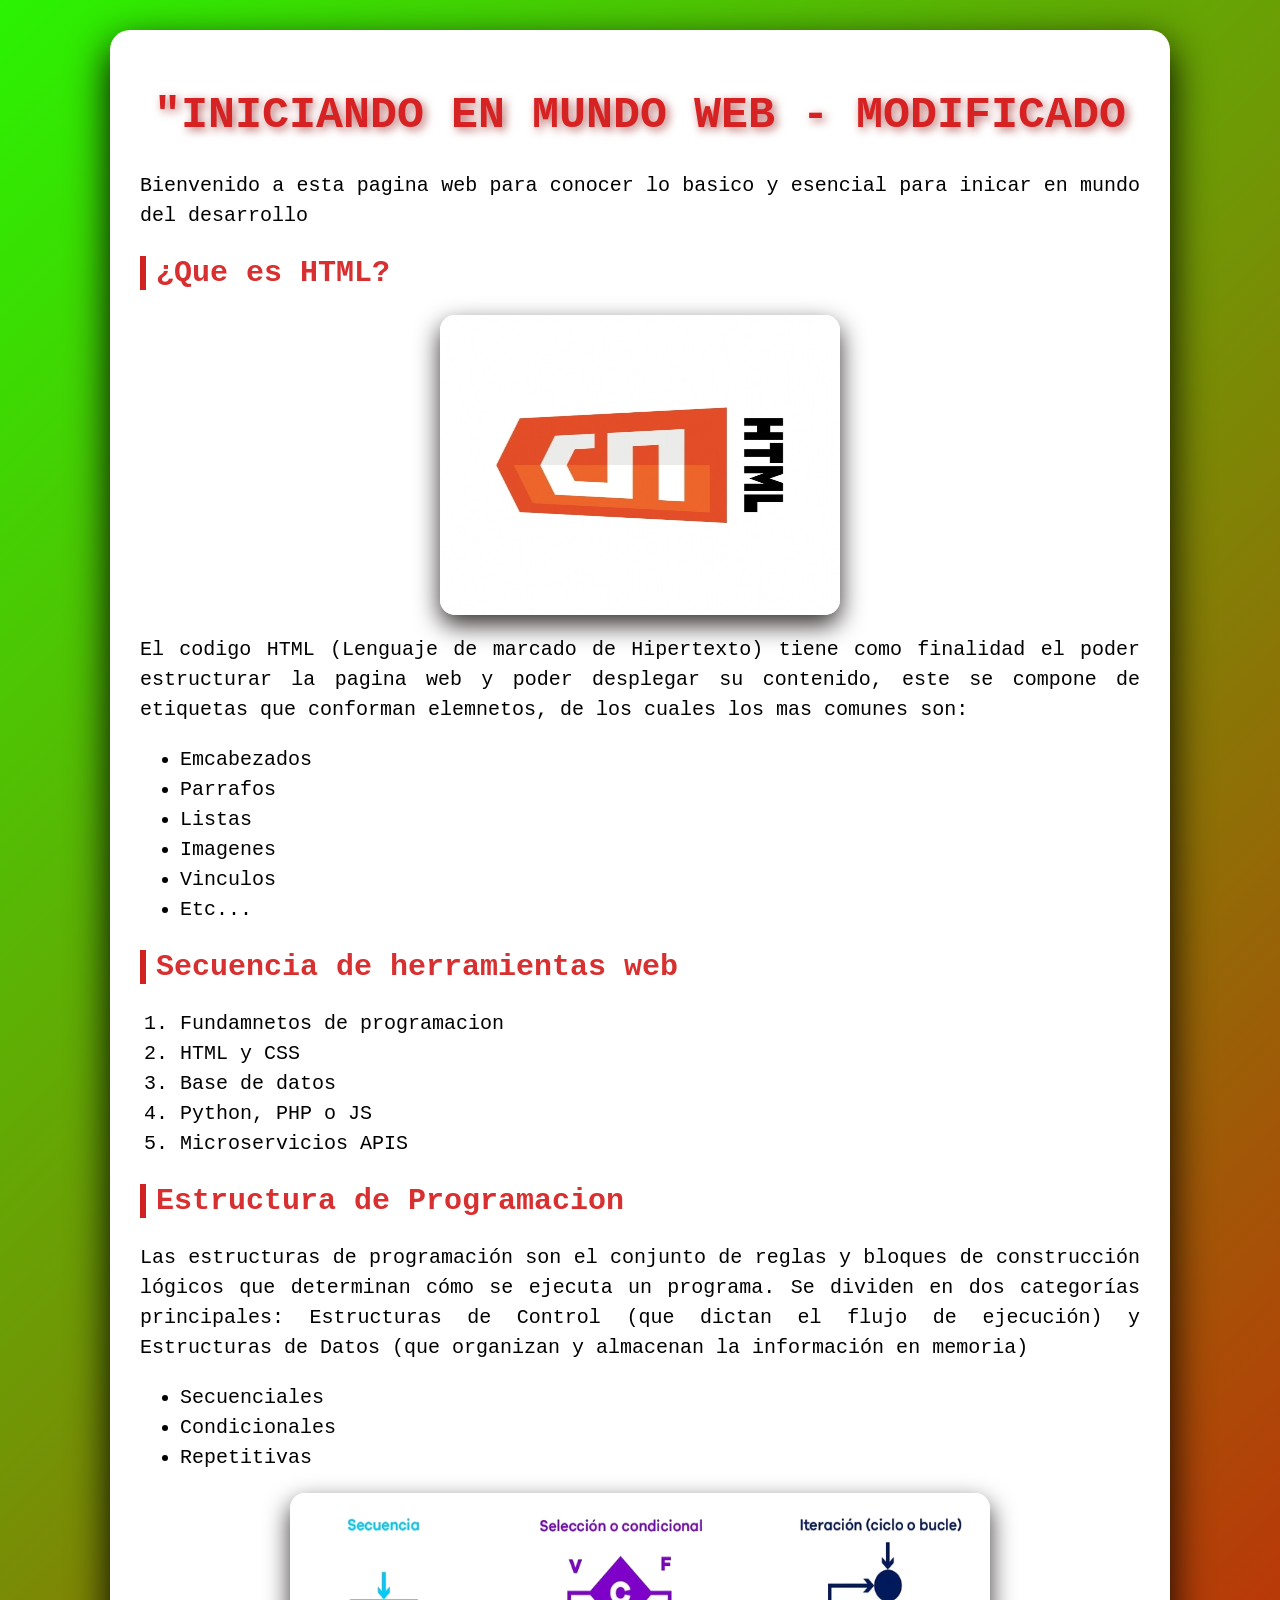
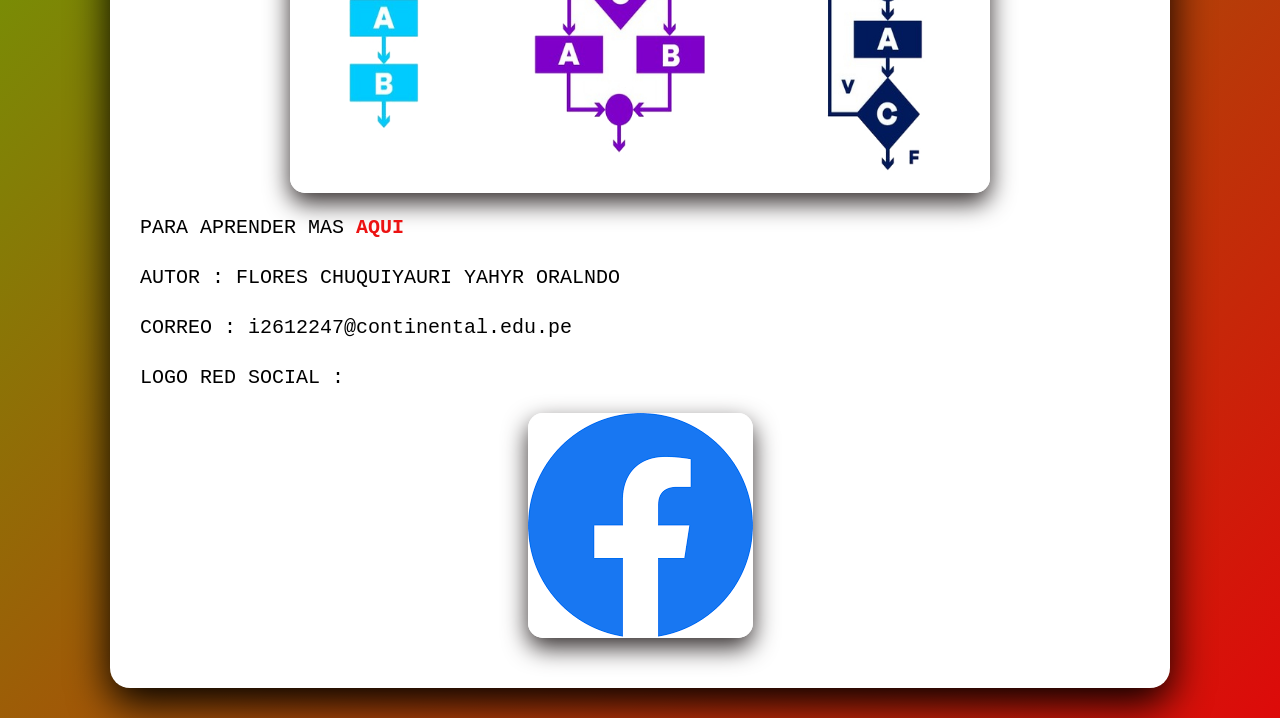
<file: index.html>
<!DOCTYPE html>
<httml>
    <head>
        <meta charset="utf-8">
        <link href="miestilo.css" rel="stylesheet">
        <title>HTML BASICO</title>
    </head>
    <body>
        <h1>"INICIANDO EN MUNDO WEB - MODIFICADO</h1>
        <P>Bienvenido a esta pagina web para conocer lo basico y esencial para inicar en mundo del desarrollo </P>
        <h2>¿Que es HTML?</h2>
        <img src="logo.jpg" width="400" height="300">
        <P>El codigo HTML (Lenguaje de marcado de Hipertexto) tiene como finalidad el poder estructurar la pagina web y poder desplegar su contenido, este se compone de etiquetas que conforman elemnetos, de los cuales los mas comunes son:</P>
        <ul> 
            <li>Emcabezados</li>
            <li> Parrafos</li>
            <li> Listas</li>
            <li>Imagenes</li>
            <li>Vinculos</li>
            <li> Etc...</li>
        </ul>
        <h2> Secuencia de herramientas web</h2>
        <ol> 
            <li>Fundamnetos de programacion</li>
            <li> HTML y CSS</li>
            <li> Base de datos</li>
            <li> Python, PHP o JS</li>
            <li> Microservicios APIS</li>
        </ol>
        <h2> Estructura de Programacion</h2>
        <p>Las estructuras de programación son el conjunto de reglas y bloques de construcción lógicos que determinan cómo se ejecuta un programa. Se dividen en dos categorías principales: Estructuras de Control (que dictan el flujo de ejecución) y Estructuras de Datos (que organizan y almacenan la información en memoria)</p>
        <ul>
            <li>Secuenciales</li>
            <li>Condicionales</li>
            <li>Repetitivas</li>
        </ul>
        <img src="estructura.jpg" width="700" height="300">
        <P> PARA APRENDER MAS <a href="https://unirfp.unir.net/revista/ingenieria-y-tecnologia/programacion-estructurada/">AQUI</a></P>
        <P> AUTOR           : FLORES CHUQUIYAURI YAHYR ORALNDO</P>
        <P> CORREO          : i2612247@continental.edu.pe</P>
        <P> LOGO RED SOCIAL :  </P>
        <a href="https://www.facebook.com/yahyr.fc">
            <img src="fb.png" >
        </a>
    </body>
</httml>
</file>
<file: miestilo.css>
html{
    font-family:'Courier New', Courier, monospace;
    background:linear-gradient(135deg, rgb(42, 243, 2),rgb(221, 10, 10) );
}
body{
    max-width: 1000px;
    margin: 30px auto;
    padding: 30px;
    background: white;
    border-radius: 20px;
    border:none;
    box-shadow: 0 15px 40px black;
    animation: aparecer 1s ease-in-out ;
}
h1{
    font-size: 45px;
    text-align: center;
    color: rgb(214, 34, 34);
    text-shadow: 3px 3px 10px rgb(187, 106, 106);
    transition: 1 ease;
}
h2{
    font-size: 30px;
    color:rgb(216, 48, 48);
    border-left: 6px solid rgb(209, 33, 33);
    padding-left: 10px;
}
p,li{
    font-size: 20px;
    line-height: 1.5;
    text-align: justify;
    color:rgb(0, 0, 0)
}
img{
    display: block;
    margin: 20px auto;
    border-radius: 15px;
    box-shadow: 0 10px 25px rgb(54, 48, 48);
    transition: 0.4 ease;
    animation: LL 1s ease-in-out;
}
iframe{
    display: block;
    margin: 20px auto;
    border-radius: 15px;
    box-shadow: 0 10px 25px rgb(121, 110, 110);
}
a{
    color:rgb(236, 18, 18);
    text-decoration: none;
    font-weight: bold;
    transition: 0.3s;
}
h1:hover{
    transform: scale(1.4);
}
img:hover{
    transform: scale(1.4) rotate(3deg);
}
a:hover{
    color: rgb(236, 18, 18);
    text-decoration: underline;
}
h2:hover{
    border-left: rgb(247, 243, 243) ;
    padding-left: 14px;
}
@keyframes aparecer{
    from{
        opacity: 0;
        transform: translateY(30px);
    }
    to{
        opacity: 1;
        transition: translateY(0);
    }
}
@keyframes LL{
    from{
        opacity: 0;
        transform: translateX(320px);
    }
    to{
        opacity: 1;
        transition: translateX(0);
    }
}
</file>
